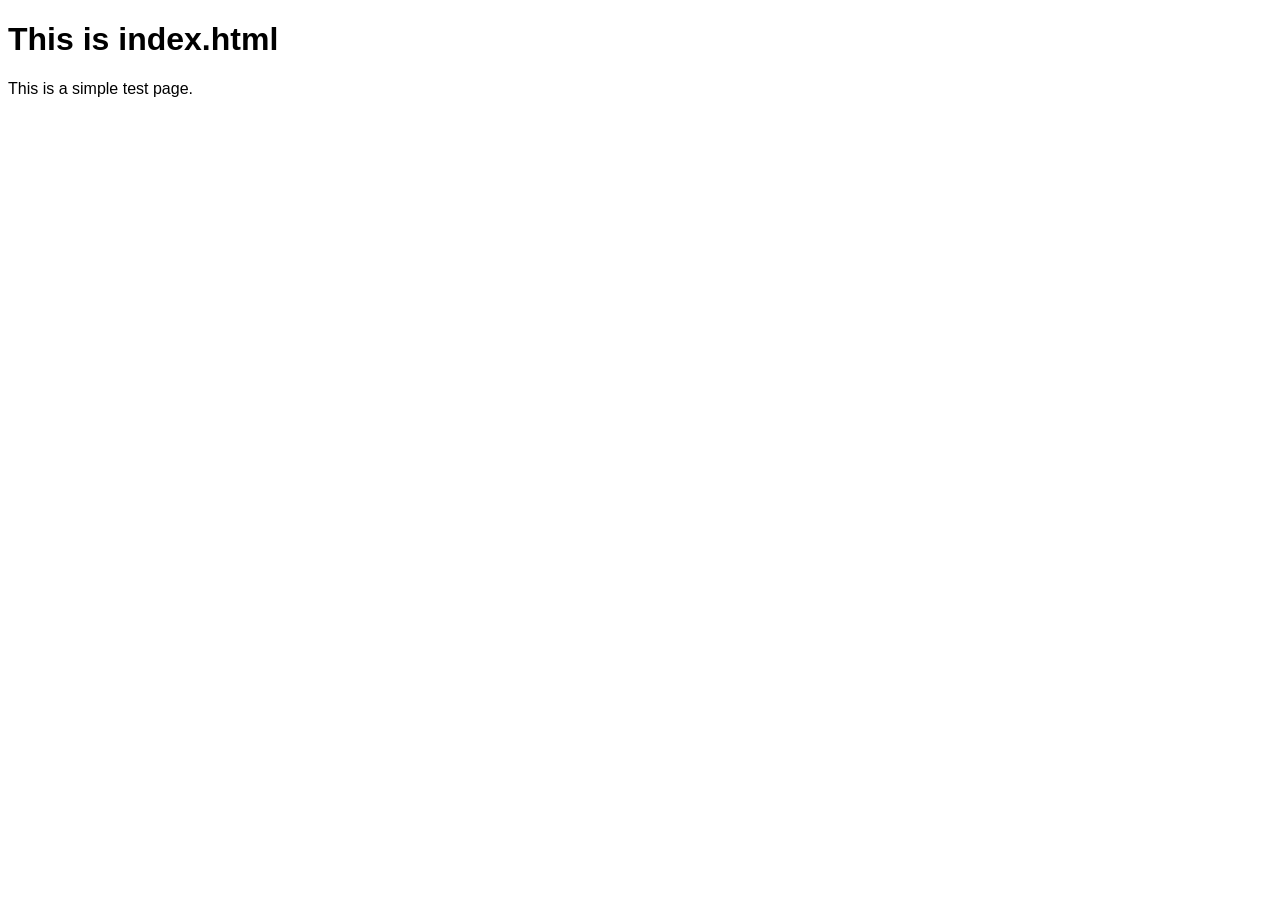
<file: web_sockets/index.html>
<!DOCTYPE html>
<html>
<head>
	<title>Index</title>
	<style>
		body {
			font-family: arial, sans-serif;
		}
	</style>
</head>
<body>
	<h1>This is index.html</h1>
	This is a simple test page.
</body>
</html>
</file>
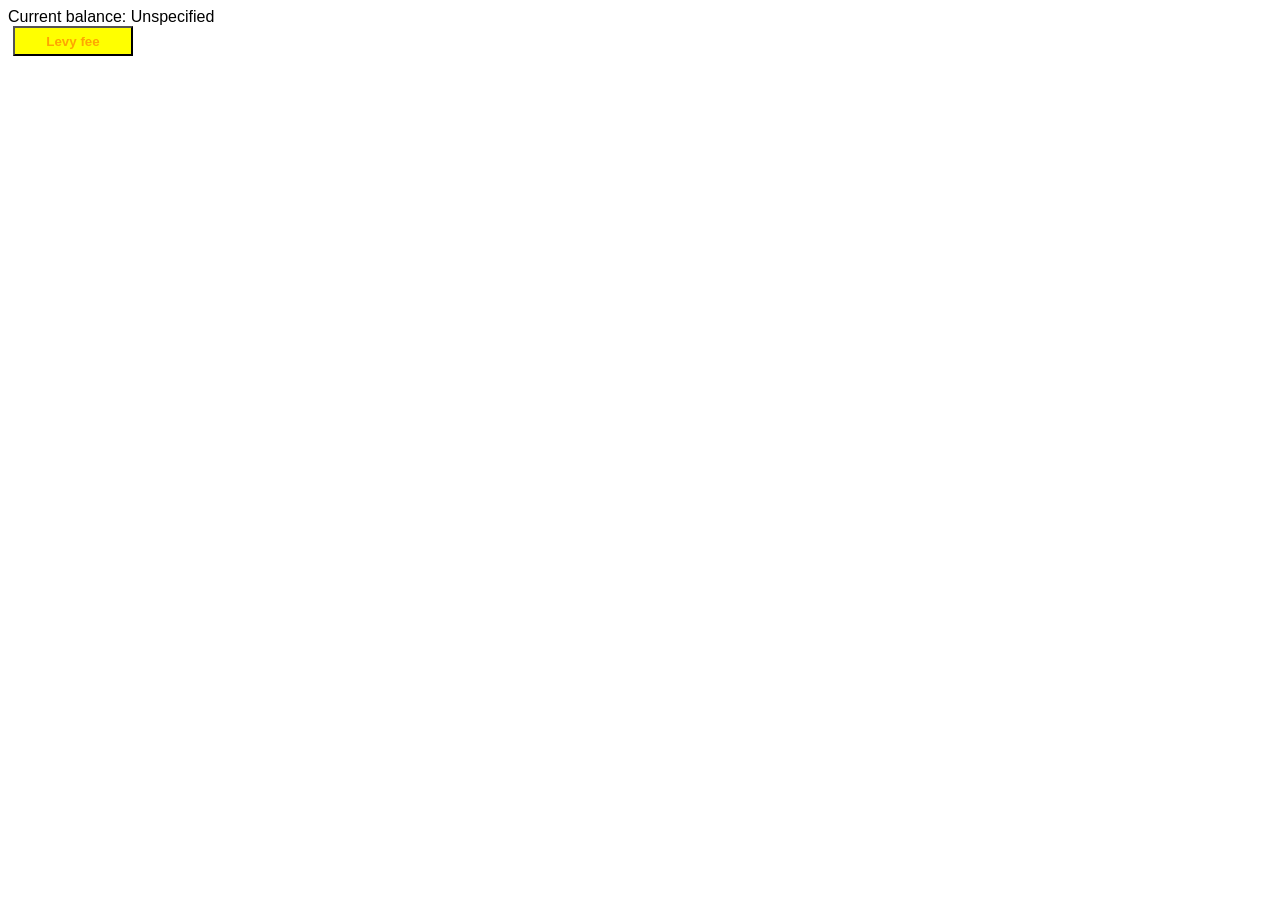
<file: comms_api/ChildWindow.html>
<!DOCTYPE html>
<head>

	<title>Child window</title>
	<link rel="stylesheet" type="text/css" href="MyStylesheet.css"/>

	<script>

		// Handles messages sent from main window.

		function onMessage(e) {

			// var currBal = parseFloat(localStorage.getItem(balance));
			// Check who sent me this message.
			if (e.origin == "http://localhost:8888") {

				document.getElementById("balance").innerHTML = e.data;
			} else {
				alert("Child window rejecting message from " + e.origin);
			}
		}


		// Posts a message back to main window, to levy a fee of lire 10 on the account.
		function levyFee() {
			window.opener.postMessage(10, "*");
		}

		// Set up a handler for messages sent from the main window.
		window.addEventListener("message", onMessage, true);

	</script>

</head>
<body>

	<div>
		Current balance: <span id="balance">Unspecified</span>
	</div>

	<button onclick="levyFee()">Levy fee</button>

</body>
</head>
</file>
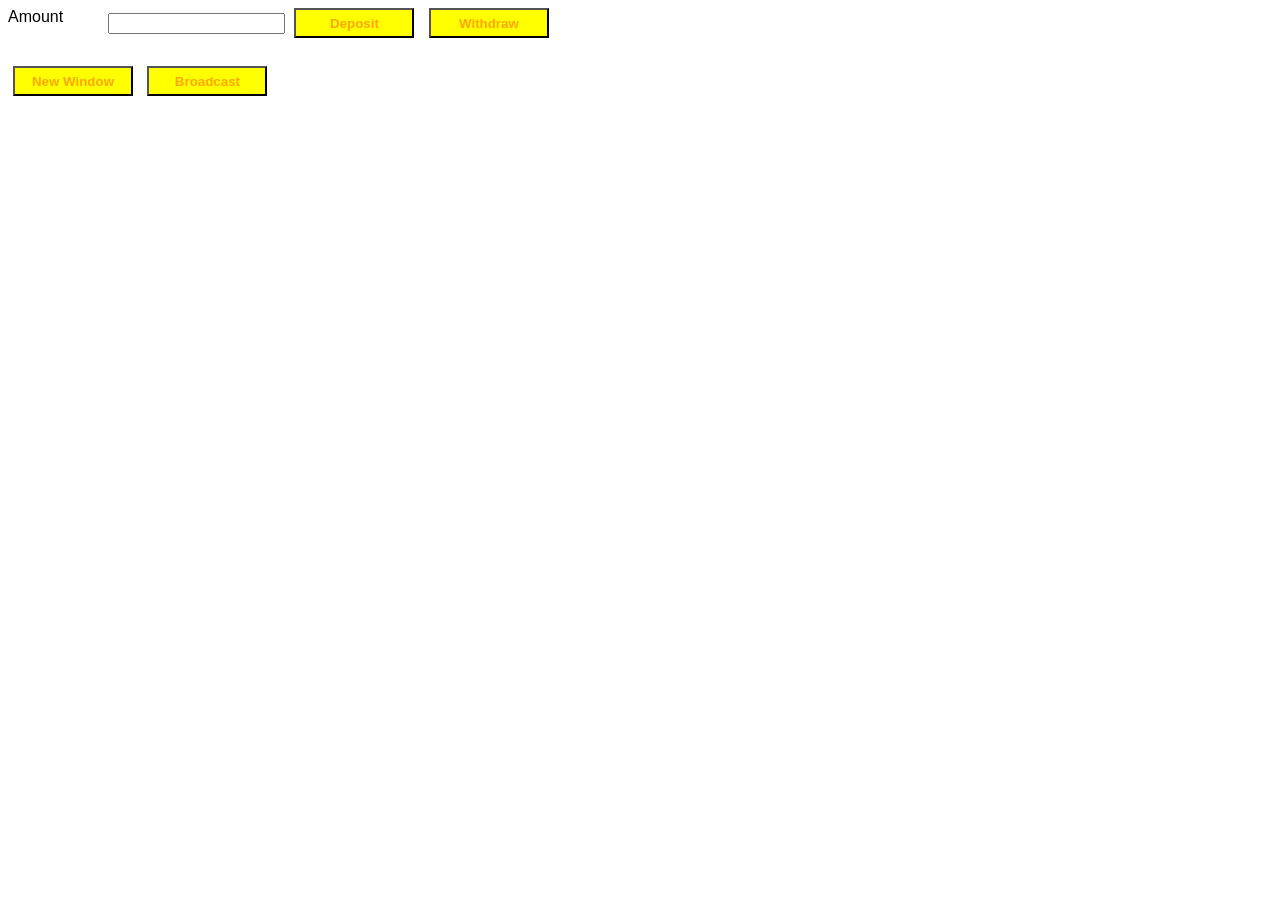
<file: comms_api/MainWindow.html>
<!DOCTYPE html>

<html>
<head>
    <title>Bank activity</title>
	<link rel="stylesheet" type="text/css" href="MyStylesheet.css"/>

	<script>

		// Global variables.
		var balance = 0.0;
		var childWindowUrl = "http://localhost:8888/ChildWindow.html";
		var childWindows = new Array();

		var childWindowWidth = 250;
		var childWindowHeight = 100;
		var windowTopCoord = 0;

		function deposit() {

			var amountBox = document.querySelector("#amount");
			balance += parseFloat(amountBox.value);
			alert("New balance is " + balance);

		}

		function withdraw() {
			var amountBox = document.querySelector("#amount");
			balance -= parseFloat(amountBox.value);
			alert("New balance is " + balance);
		}

		function newWindow() {
			var topEdge = window.screenY;
			var rhsEdge = window.screenX + window.outerWidth;

			var win = window.open(childWindowUrl, "", "width=250" +
			                                          ", height=100" +
			                                          ", top=" + (topEdge + windowTopCoord + 2) +
													  ", left=" + (rhsEdge + 2));
			windowTopCoord += 175;

			childWindows.push(win);
		}

		function broadcast() {
			for (var i = 0; i < childWindows.length; i++) {
				// Post a cross-domain message. The 2nd parameter can be one of the following values:
				//    - Expected origin of target
				//    - * (if you don't care)
				//    - / (if it must be the same as the sender)
				childWindows[i].postMessage(balance, "*");
			}
		}

		//Handle messages sent from child window.
  setTimeout(function(){
		function onMessage(e) {
			if (e.origin == "http://localhost:8888") {
				alert("Main window accepting message from " + e.origin);
				balance -= e.data;
        // return localStorage.setItem(balance);
				broadcast();
			} else {
				alert("Child window rejecting message from " + e.origin);
			}
		}
  },100);

  clearTimeout();


		// Set up a handler for messages sent from the child window.
		window.addEventListener("message", onMessage, true);

	</script>

</head>
<body>

	<label>Amount</label>
	<input type="text" id="amount" />
	<button onclick="deposit()">Deposit</button>
	<button onclick="withdraw()">Withdraw</button>
	<br/><br/>

	<button onclick="newWindow()">New Window</button>
	<button onclick="broadcast()">Broadcast</button>

</body>
</head>
</file>
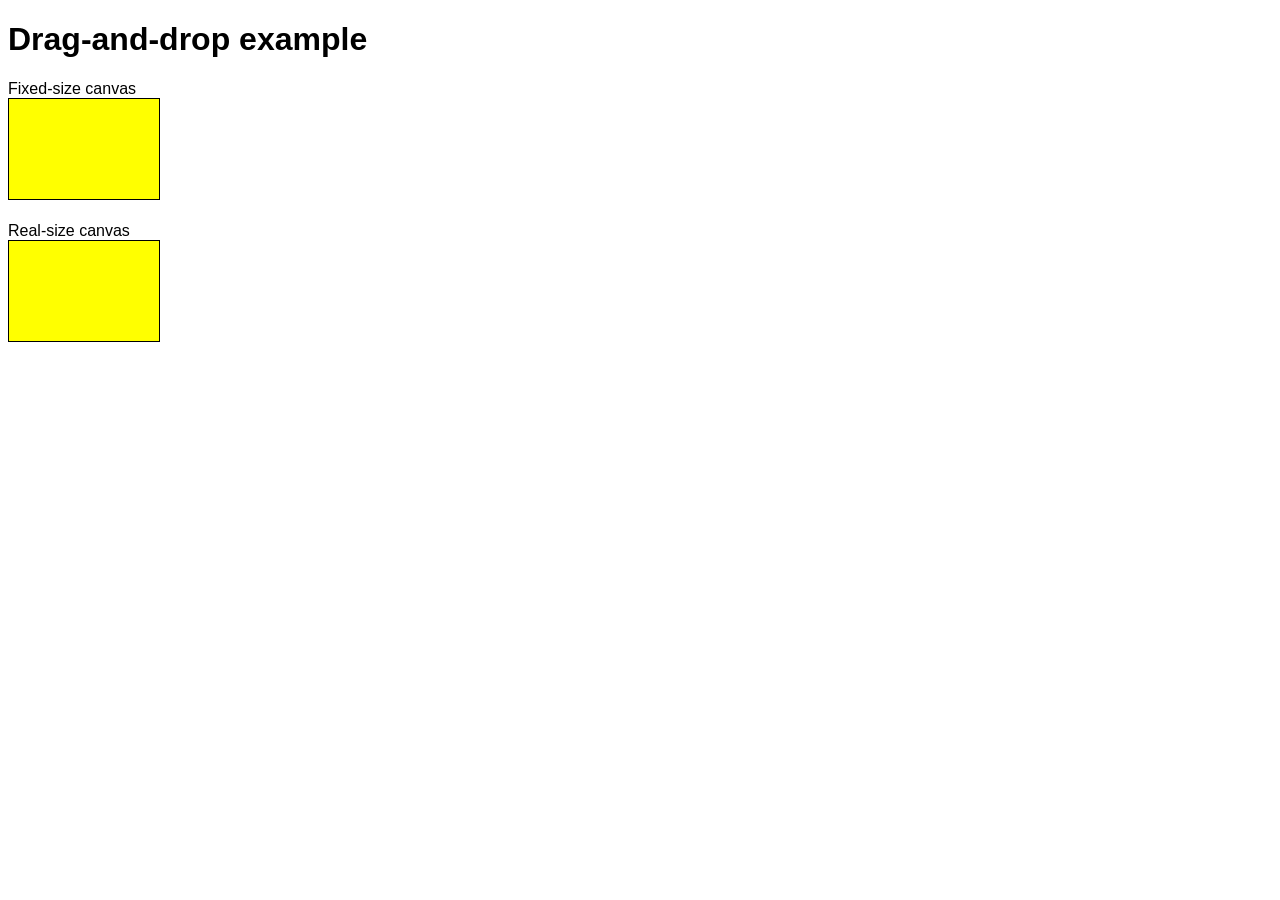
<file: dragNdrop/DragDropFile.html>
<!DOCTYPE html>
<html lang="en">
<head>
	<title>Drag-and-Drop Example</title>

	<style>
		
		body {
			font-family: arial;
		}
		
		canvas {
			background-color: yellow;
			border: solid 1px black;
		}
		
	</style>

	<script type="text/javascript">
	
		// Handles dragover events.
		function onDragover(mouseEvent) {
			mouseEvent.preventDefault();
		}
		
		// Handles drop events.
		function onDrop(mouseEvent) {

			mouseEvent.preventDefault();
			var targetCanvas = mouseEvent.target;

			// Get the first file dragged by the user.
			var allTheFiles = event.dataTransfer.files;
			var firstFile = allTheFiles[0];

			// If the file was an image, read it into memory.
			if (firstFile && firstFile.type.match(/image.*/)){
				var reader = new FileReader();
				reader.onload = function(e){
					var img = document.createElement("img");
					img.src = e.target.result;	
					displayImage(img, targetCanvas);
				};
				reader.readAsDataURL(firstFile);
			}
			else {
				alert("Drop only images, please...")
			}
		}
		
		// Displays an image.
		function displayImage(img, targetCanvas) {
		
			if (targetCanvas.classList.contains("fixedSize")) {
				// Get ready to draw a fixed-size image, the same size as the target canvas.
				img.width = targetCanvas.width;
				img.height = targetCanvas.height;
			}
			else {
				// Get ready to draw a real-size image, i.e. make the target canvas the same size as the image itself.
				targetCanvas.width = img.width;
				targetCanvas.height = img.height;
			}

			// Draw the image on the target canvas.
			var ctx = targetCanvas.getContext("2d");
			ctx.drawImage(img, 0, 0, img.width, img.height);
		}

		function onLoad(event) {

			// Handle the dragover and drop events on all canvas elements.
			var dropzoneElems = document.querySelectorAll("canvas");
			for (var i = 0; i < dropzoneElems.length; i++) {
				dropzoneElems[i].addEventListener("dragover", onDragover, true);
				dropzoneElems[i].addEventListener("drop", onDrop, true);
			}
		}
		
		window.addEventListener("load", onLoad, true);
		
	</script>

</head>
<body>

	<div>
		<header>
			<h1>Drag-and-drop example</h1>
		</header>
		
		Fixed-size canvas<br>
		<canvas id="dropzone1" width="150" height="100" class="fixedSize">Drop a file here...</canvas> <br><br>

		Real-size canvas<br>
		<canvas id="dropzone2" width="150" height="100" class="realSize">Drop a file here...</canvas>

	</div>

</body>
</html>
</file>
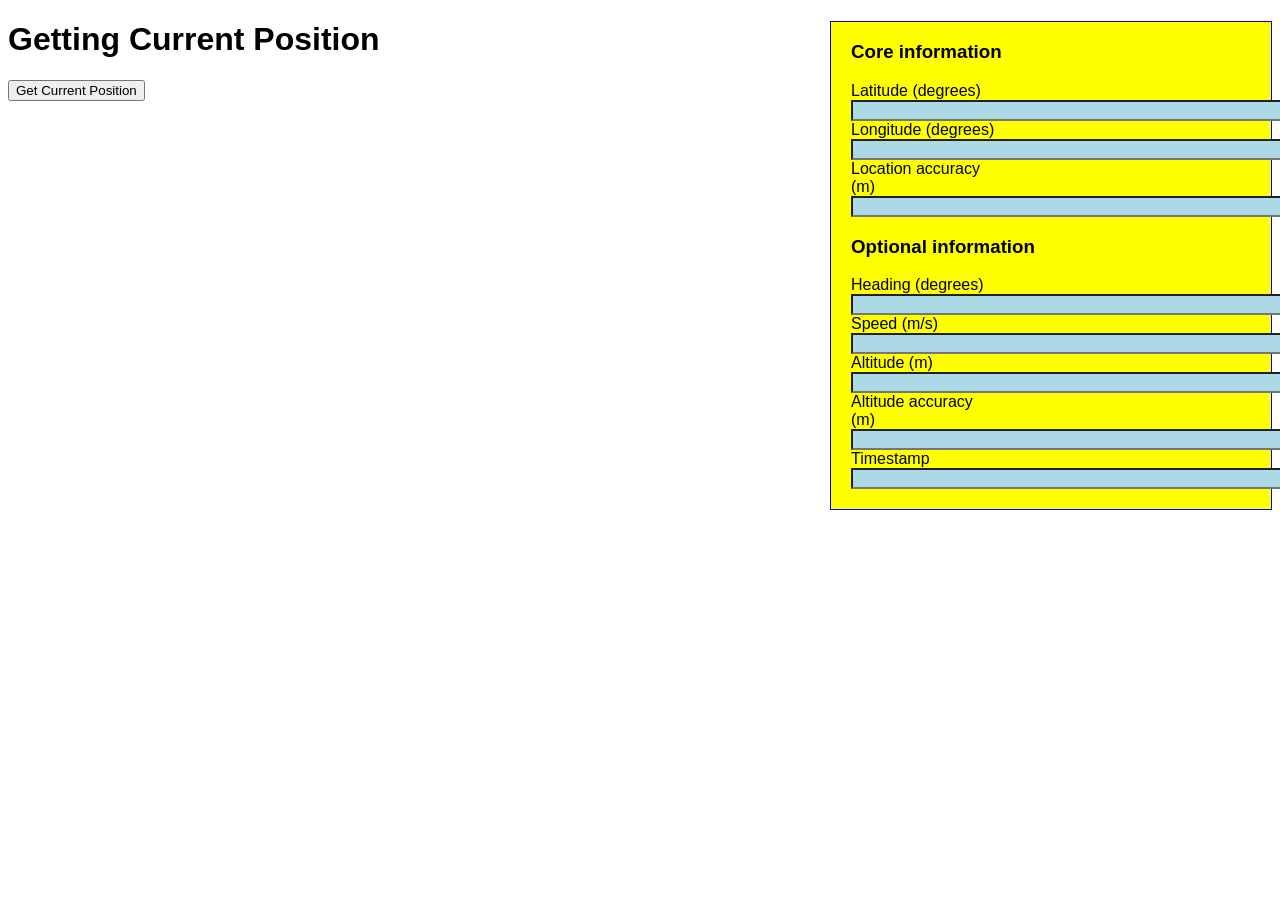
<file: geolocation/GettingCurrentPosition.html>
<!DOCTYPE html>
<head>

<title>Getting Current Position</title>

<style>
	body {
		font-family: calibri, arial;
		font-size: 12pt;
	}

	input {
		background-color: lightblue;
	}
	
	#messageArea {
		background-color: lightblue;
		width: 600px;
	}
	
	#resultArea {
		border: 1px solid blue;
		background-color: yellow;
		padding: 0px 20px 20px 20px;
		width: 400px;
		float: right;
	}
	
	label {
		width: 150px;
		float: left;
	}

</style>
	
<script>

		
	var messageAreaElem;
	
	// Handles the "Get Current Position" button click.
	function doGet() {
	
		// Test if the browser supports geolocation.
        if (navigator.geolocation) {
		
			// Tell the user the browser does support geolocation.
            messageAreaElem.innerHTML = "Your browser does support HTML5 geolocation.";
			
			// Request the current position.
            navigator.geolocation.getCurrentPosition(positionCallback, positionErrorCallback);
			
        } else {

			// Tell the user the browser does not support geolocation.
            messageAreaElem.innerHTML = "Your browser does not support HTML5 geolocation.";
		}
	}

	
	// Geolocation callback, receives position information.
    function positionCallback(position) {

		var latitude  = position.coords.latitude;		// 0 is the Equator, +ve is north, -ve is south.
        var longitude = position.coords.longitude;		// 0 is the Greenwich Meridian, +ve is east, -ve is west.
		var accuracy  = position.coords.accuracy;
		var heading   = position.coords.heading;
		var speed     = position.coords.speed;
		var altitude  = position.coords.altitude;
		var altitudeAccuracy  = position.coords.altitudeAccuracy;
		
		var timestamp = new Date();
		timestamp.setTime(position.timestamp);
		
        if (!latitude || !longitude) {
            messageAreaElem.innerHTML = "HTML5 Geolocation is supported in your browser, but location is currently not available.";
			
		} else {

			document.getElementById("latitude").value  = latitude;
			document.getElementById("longitude").value = longitude;
			document.getElementById("locationAccuracy").value  = accuracy;
			document.getElementById("heading").value   = heading;
			document.getElementById("speed").value     = speed;
			document.getElementById("altitude").value  = altitude;
			document.getElementById("altitudeAccuracy").value  = altitudeAccuracy;
			document.getElementById("timestamp").value = timestamp;
		}
    }

	// Geolocation callback, handles position errors.
	// The error code is one of the following:
	//    PositionError.PERMISSION_DENIED
	//    PositionError.POSITION_UNAVAILABLE
	//    PositionError.TIMEOUT
    function positionErrorCallback(error) {
		messageAreaElem.innerHTML = "Error " + error.code + ", " + error.message;
    }

	// Performs page initialization.
	function onLoad() {
		document.getElementById("getButton").addEventListener("click", doGet, true);
		messageAreaElem = document.getElementById("messageArea");
	}
	
	window.addEventListener("load", onLoad, true);

</script>
</head>
<body>

	<div id="resultArea">
		<h3>Core information</h3>
		<label>Latitude (degrees)</label>
		<input type="text" id="latitude" size="60" readonly="true" /> <br/>

		<label>Longitude (degrees)</label>
		<input type="text" id="longitude" size="60" readonly="true" /> <br/>

		<label>Location accuracy (m)</label>
		<input type="text" id="locationAccuracy" size="60" readonly="true" />

		
		<h3>Optional information</h3>
		<label>Heading (degrees)</label>
		<input type="text" id="heading" size="60" readonly="true" /> <br/>

		<label>Speed (m/s)</label>
		<input type="text" id="speed" size="60" readonly="true" /> <br/>

		<label>Altitude (m)</label>
		<input type="text" id="altitude" size="60" readonly="true" /> <br/>

		<label>Altitude accuracy (m)</label>
		<input type="text" id="altitudeAccuracy" size="60" readonly="true" /> <br/>

		<label>Timestamp</label>
		<input type="text" id="timestamp" size="60" readonly="true" />
	</div>

	<h1>Getting Current Position</h1>

	<button id="getButton">Get Current Position</button>  <br/><br/>

	<div id="messageArea"></div>

	
</body>
</html>
</file>
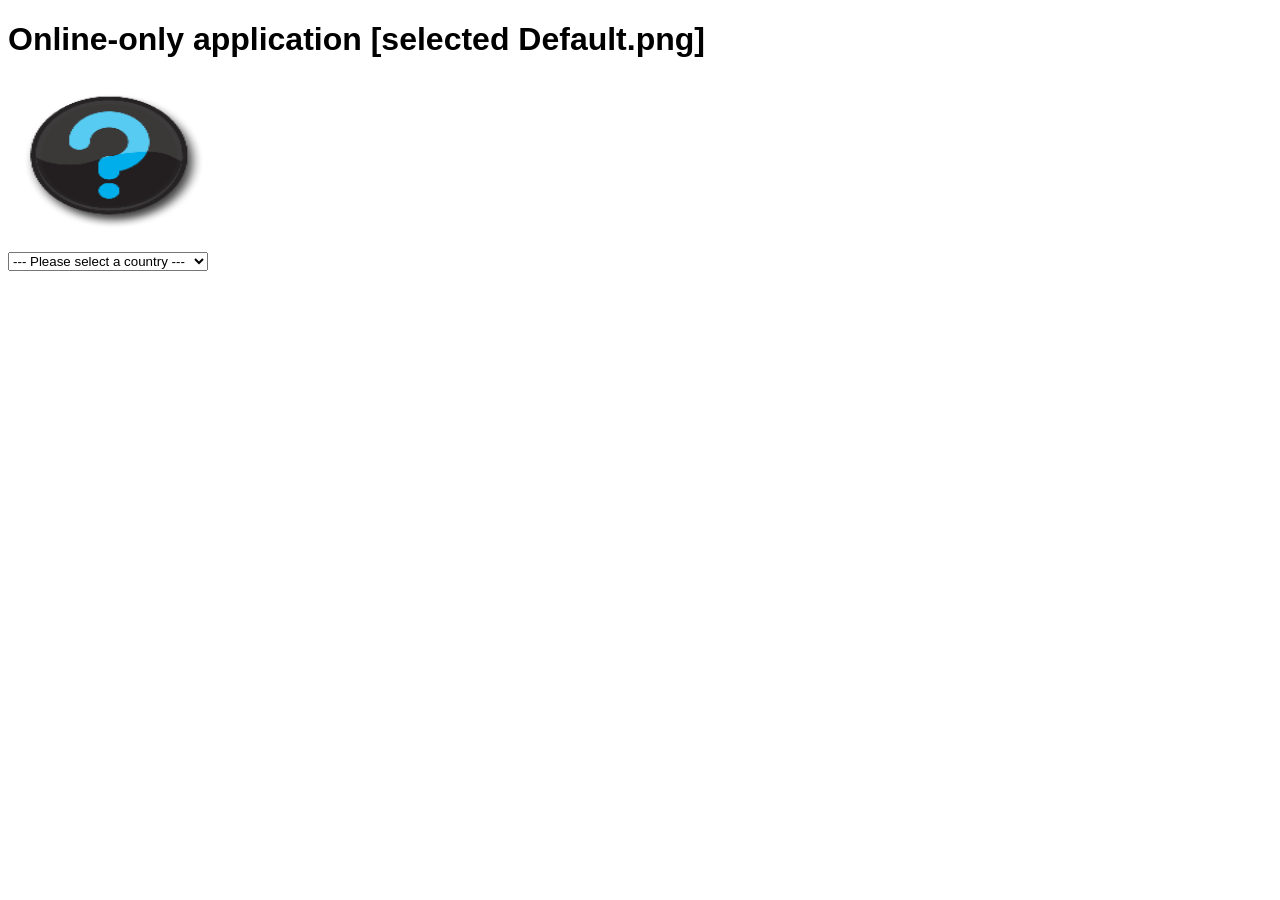
<file: offline/OnlineOnlyApp.html>
<!DOCTYPE html>
<html>
<head>
	<title>Online-Only Application</title>

	<style>
		
		body {
			font-family: arial;
		}

		img, select {
			width: 200px;
		}
		
	</style>

	<script type="text/javascript">
	
		var messageAreaElem;

		// Handles selection changes on the combo box.
		function displayImage(countryValue) {
			messageAreaElem.innerHTML = "[selected " + countryValue + "]";
			var imgElem = document.getElementById("theImage");
			imgElem.src = countryValue;
		}
		
		// Performs page initialization.
		function onLoad() {
			messageAreaElem = document.getElementById("messageArea");
			displayImage("Default.png");
		}	
		
		window.addEventListener("load", onLoad, true);
		
	</script>

</head>
<body>

	<div>
		<header>
			<h1>Online-only application <span id="messageArea"></span></h1>
		</header>
		
		<img id="theImage" width="200" height="150"></img>
		<br/><br/>
		
		<select onchange="displayImage(this.value)">
			<option value="Default.png" selected>--- Please select a country ---</option>
			<option value="Brazil.png">Brazil</option>
			<option value="China.png">China</option>
			<option value="Greece.png">Greece</option>
			<option value="Norway.png">Norway</option>
			<option value="Spain.png">Spain</option>
			<option value="USA.png">USA</option>
			<option value="Wales.png">Wales</option>
		</select>

	</div>

</body>
</html>
</file>
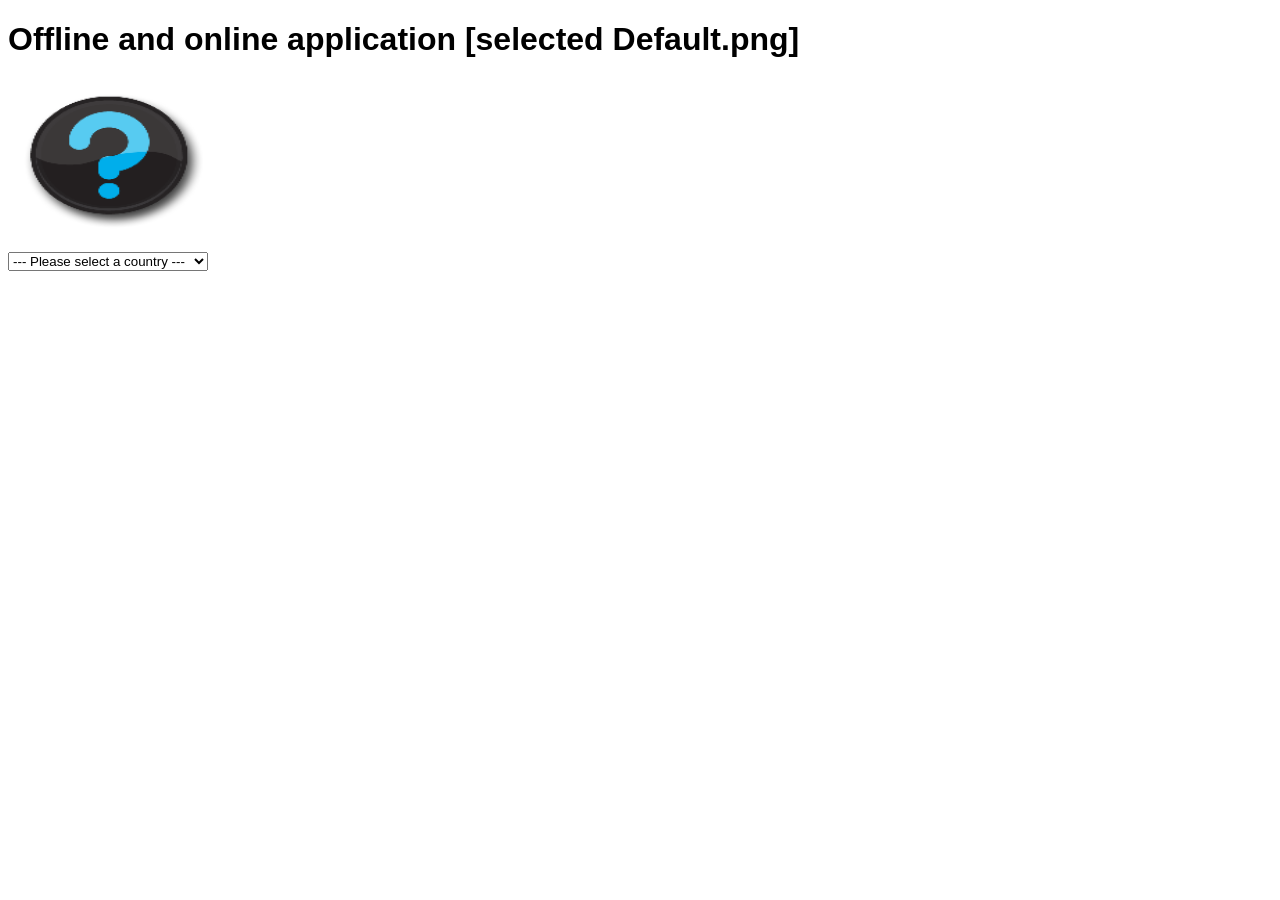
<file: offline/OnOfflineApp.html>
<!DOCTYPE html>
<html manifest="countries.appcache">
<head>
	<title>Offline and Online Application</title>

	<style>
		
		body {
			font-family: arial;
		}

		img, select {
			width: 200px;
		}
		
	</style>

	<script type="text/javascript">
	
		var messageAreaElem;

		// Handles selection changes on the combo box.
		function displayImage(countryValue) {
			messageAreaElem.innerHTML = "[selected " + countryValue + "]";
			var imgElem = document.getElementById("theImage");
			imgElem.src = countryValue;
		}
		
		// Performs page initialization.
		function onLoad() {
		
			messageAreaElem = document.getElementById("messageArea");
			displayImage("Default.png");

			// You can handle the online event if you want to.
			//   window.ononline = function() {
			//	     messageAreaElem.innerHTML = "[going online at " + new Date().toTimeString() + "]";
			//   };
			
			// You can handle the offline event if you want to.
			//   window.onoffline = function() {
			//	     messageAreaElem.innerHTML = "[going offline at " + new Date().toTimeString() + "]";
			//   };
		}	
		
		window.addEventListener("load", onLoad, true);

	</script>

</head>
<body>

	<div>
		<header>
			<h1>Offline and online application <span id="messageArea"></span></h1>
		</header>
		
		<img id="theImage" width="200" height="150"></img>
		<br/><br/>
		
		<select onchange="displayImage(this.value)">
			<option value="Default.png" selected>--- Please select a country ---</option>
			<option value="Brazil.png">Brazil</option>
			<option value="China.png">China</option>
			<option value="Greece.png">Greece</option>
			<option value="Norway.png">Norway</option>
			<option value="Spain.png">Spain</option>
			<option value="USA.png">USA</option>
			<option value="Wales.png">Wales</option>
		</select>

	</div>

</body>
</html>
</file>
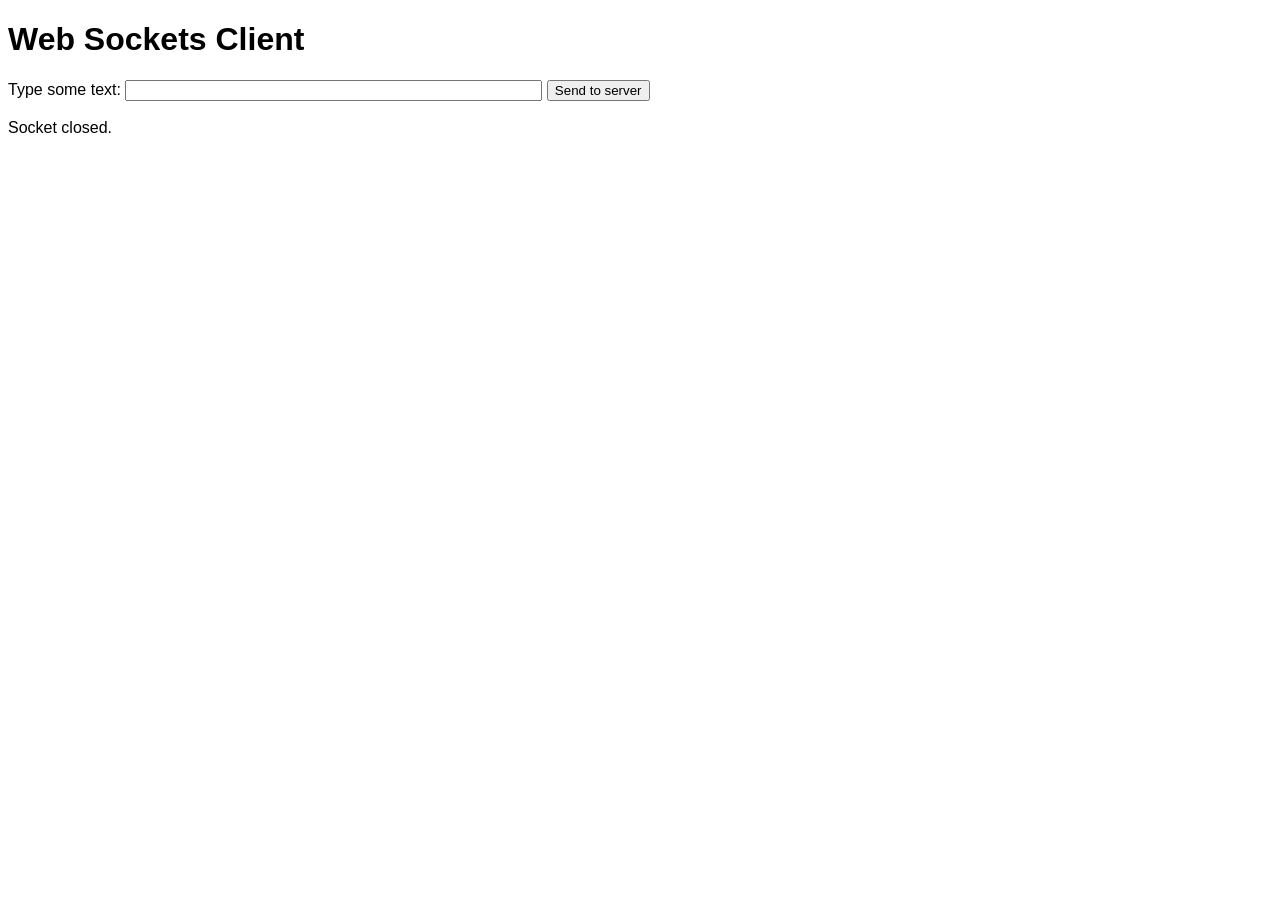
<file: web_sockets/socketclient.html>
<!DOCTYPE html>
<html>
<head>
	<title>Socket client</title>

	<style>
		body {
			font-family: arial, sans-serif;
		}
	</style>
	
	<script>
		// Apply FF/Mozilla patch.
		window.WebSocket = window.WebSocket || window.MozWebSocket;

		var url = "ws://localhost:8888/";
		var ws = new WebSocket(url);

		ws.onopen = function() {
			log("Socket opened.");
			ws.send("Opening websocket...");
		}
		
		ws.onmessage = function(e) {
			log("Incoming message:" + e.data);
		}
		
		ws.onclose = function(e) {
			log("Socket closed.");
		}

		function doSend() {
			var clientTextElem = document.getElementById("clientText");
			var text = clientTextElem.value;
			
			log("Sending text to server: " + text);
			ws.send(text);
		}
			
		function log(message) {
			var resultsElem = document.getElementById("results");
			resultsElem.innerHTML += message + "<br/>";
		}
		
		
	</script>
</head>
<body>
	<div>
		<header>
			<h1>Web Sockets Client</h1>
		</header>

		Type some text: 
		<input type="text" id="clientText" size="50" />
		<button onclick="doSend()">Send to server</button>
		
		<div id="results">
			<br/>
		</div>
		
	</div>
</body>
</html>
</file>
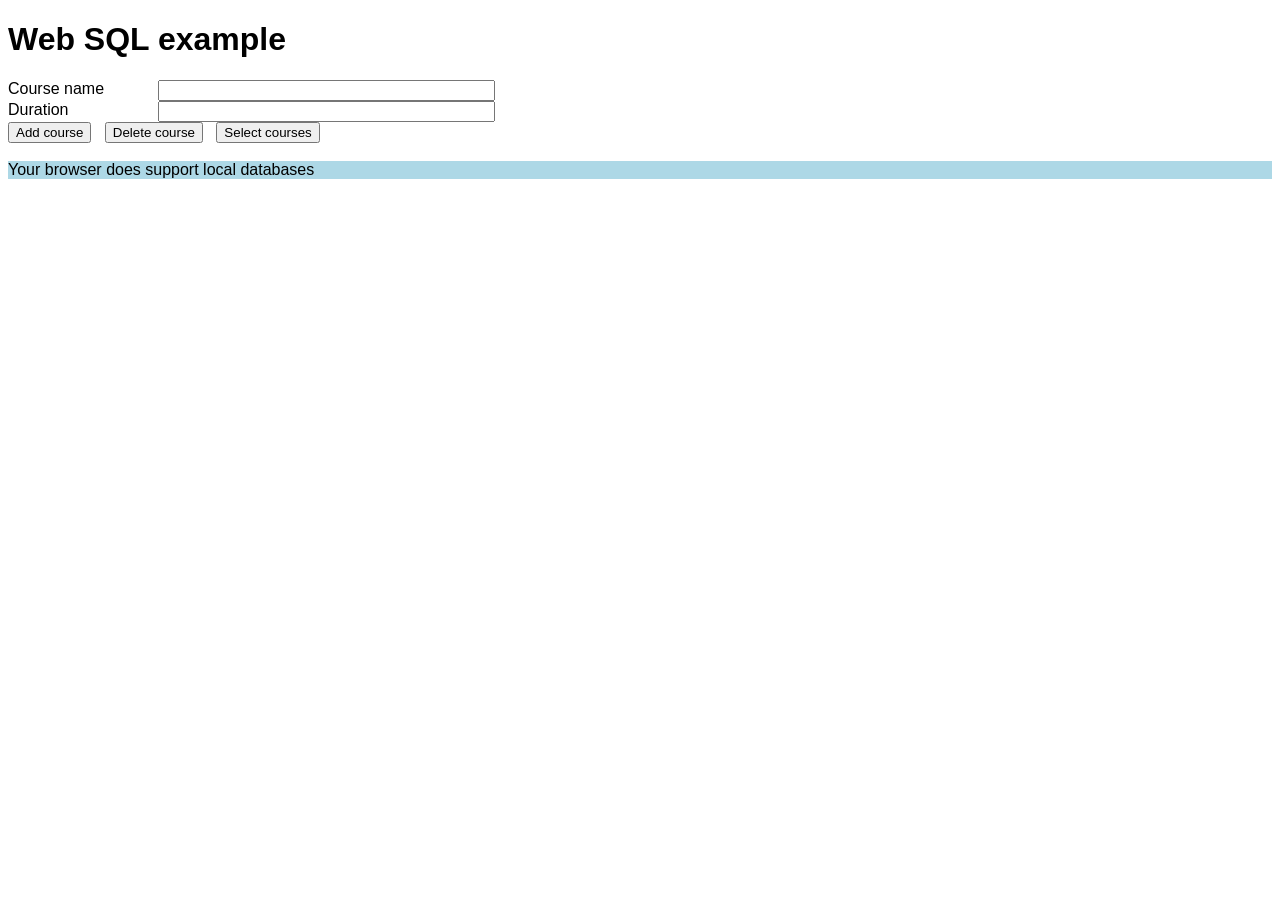
<file: web_sql/WebSql.html>
<!DOCTYPE html>
<html lang="en">
<head>
	<title>Web SQL example</title>

	<style>
	
		body {
			font-family: arial;
		}
		
		label {
			float: left;
			width: 150px;
		}
		
		#messageArea {
			background-color: lightblue;
		}
		
	</style>
	
	<script>
	
		// Global variables.
		var courseNameElem;
		var durationElem;
		var messageAreaElem;
		var courseListAreaElem;
		var db;
		
		// Adds a course in the database.
		function addCourse() {
		
			db.transaction(
			
				// Execute a SQL statement in a transaction, to insert a course into the database.
				function(tx) {
					var name = courseNameElem.value;
					var dur  = durationElem.value;
					tx.executeSql("INSERT INTO Courses (name, duration) VALUES (?, ?)", [name, dur], displayInsertResult);
				},
				
				// Handle any errors (causes transaction to rollback).
				function(err) {
					messageAreaElem.innerHTML = "Error: " + err.message + " (transaction rolled back)";
				}
			);
		}
		
		// Displays the results of an INSERT statement.
		function displayInsertResult(tx, rs) {
			messageAreaElem.innerHTML = "Number of rows inserted: " + rs.rowsAffected + ", id of new row: " + rs.insertId;
		}
				
		// Deletes a course in the database.
		function deleteCourse() {
		
			db.transaction(
			
				// Execute a SQL statement in a transaction, to delete a course from the database.
				function(tx) {
					var name = courseNameElem.value;
					tx.executeSql("DELETE FROM Courses WHERE name = ?", [name], displayDeleteResult);
				},
				
				// Handle any errors (causes transaction to rollback).
				function(err) {
					messageAreaElem.innerHTML = "Error: " + err.message + " (transaction rolled back)";
				}
			);
		}
		
		// Displays the results of a DELETE statement.
		function displayDeleteResult(tx, rs) {
			messageAreaElem.innerHTML = "Number of rows deleted: " + rs.rowsAffected;
		}
			
		// Selects all the courses in the database.
		function selectCourses() {
		
			db.transaction(
				// Execute a SQL statement in a transaction, to select all courses from the database.
				function(tx) {
					tx.executeSql("SELECT * FROM Courses", [], displayResultSet);
				}
			);
		}
		
		// Displays the results of a SELECT statement.
		function displayResultSet(tx, rs) {
		
			messageAreaElem.innerHTML = "There are " + rs.rows.length + " course(s) in the database";
			
			// Iterate through all the rows (i.e. courses) in the result set, and display the details.
			var msg = "";
			for (var i = 0; i < rs.rows.length; i++) {
			  var row = rs.rows.item(i);
			  msg += "[" + row["id"] + "] " + row["name"] + " (" + row["duration"] + " days)<br/>";
			}
			courseListAreaElem.innerHTML = msg;
		}

		// Performs page initialization.
		function onLoad(event) {

			courseNameElem     = document.getElementById("courseName");
			durationElem       = document.getElementById("duration");
			messageAreaElem    = document.getElementById("messageArea");
			courseListAreaElem = document.getElementById("courseListArea");
			
			// Test if the browser supports HTML5 databases.
			if (window.openDatabase) {
			
				messageAreaElem.innerHTML = "Your browser does support local databases";

				// Open a database. The openDatabase() function has 4 parameters:
				//   - Name of database
				//   - Version number
				//   - Text description
				//   - Estimated size of database.
				db = window.openDatabase("myDB", "1.0", "Local database of courses", 1024*1000);

				// Create a table to hold courses.
				db.transaction(function(tx) {
					tx.executeSql("CREATE TABLE IF NOT EXISTS Courses(id INTEGER PRIMARY KEY, name TEXT, duration INTEGER)", []);
				});
				
				// Select (and display) courses.
				selectCourses();
			
			} else {
			
				messageAreaElem.innerHTML = "Your browser does not support local databases";
			}
		}
		
		window.addEventListener("load", onLoad, true);
		  
	</script>
	
</head>
<body>

	<div>
		<header>
			<h1>Web SQL example</h1>
		</header>
		
		<label for="courseName">Course name</label>
		<input type="text" id="courseName" size="40"/> <br/>

		<label for="duration">Duration</label>
		<input type="text" id="duration" size="40"/> <br/>
		
		<button onclick="addCourse()">Add course</button> &nbsp;
		<button onclick="deleteCourse()">Delete course</button> &nbsp;
		<button onclick="selectCourses()">Select courses</button> <br/><br/>

		<div id="messageArea"></div> <br/>
		<div id="courseListArea"></div>
		
	</div>
	
</body>
</html>
</file>
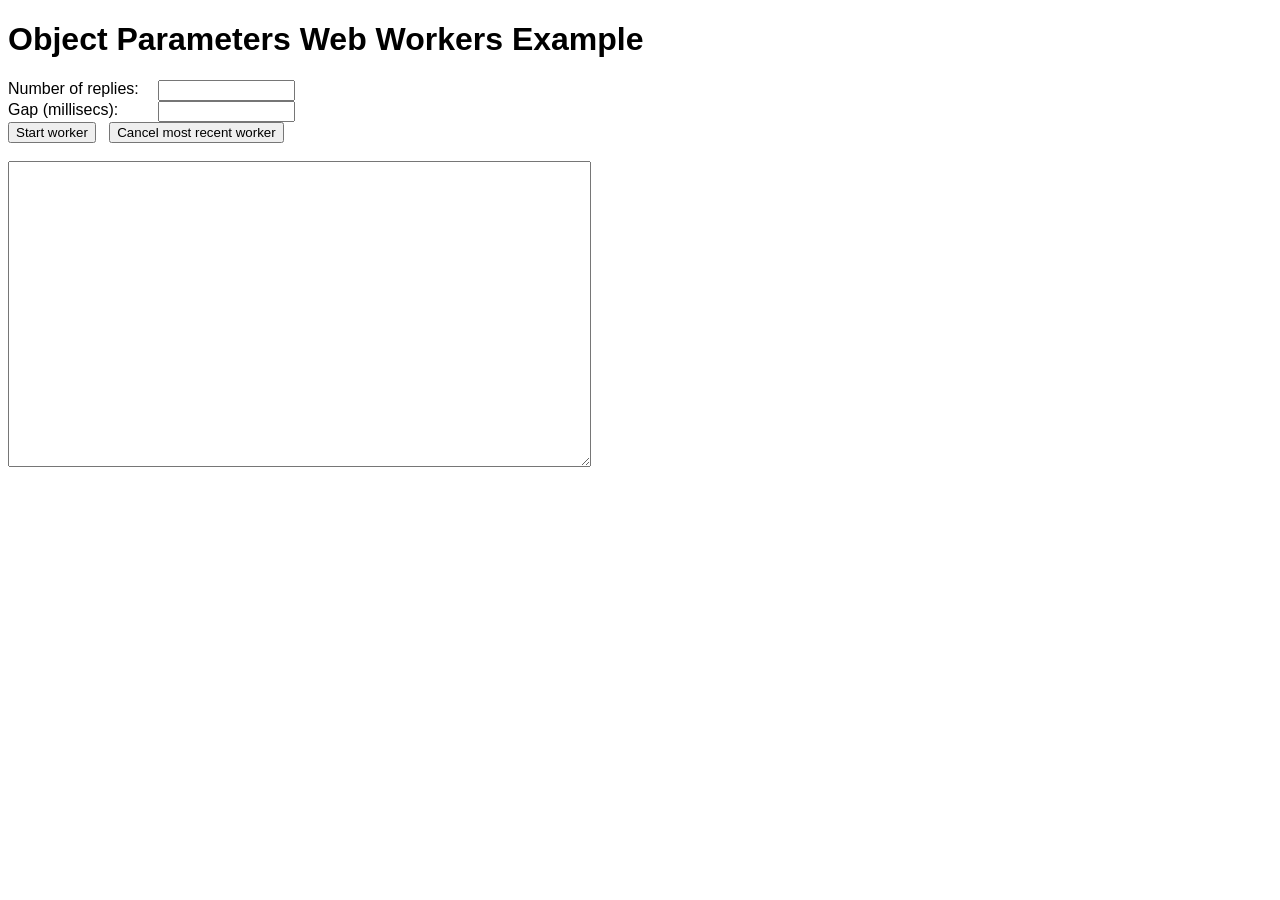
<file: web_worker/ObjectEcho.html>
<!DOCTYPE html>
<head>

<title>Object Parameters Web Workers Example</title>

<style>
	body {
		font-family: calibri, arial;
		font-size: 12pt;
	}

	label {
		width: 150px;
		float: left;
	}

</style>
	
<script>

	// Global variables.
	var allWorkers = new Array();
	var numRepliesElem;
	var gapElem;
	var resultAreaElem;
	var count = 0;

	// Starts a Web worker.
	function startWorker() {

		// Test whether the browser supports Web workers.
		if (typeof(Worker) === "undefined") {
			alert("Sorry, your browser doesn't support HTML5 Web Workers");

		} else {
			// Create a new worker.
			var aWorker = new Worker("ObjectEchoWorker.js");
			aWorker.addEventListener("message", onMessage, true);
			aWorker.addEventListener("error",   onError, true);
			
			// Add worker to array of workers (this allows us to keep track of all the workers, so we can cancel later).
			allWorkers.push(aWorker);
			
			// Start the worker, passing a JSON object as a parameter.
			var msg        = "hi from worker " + ++count;
			var numReplies = parseInt(numRepliesElem.value);
			var gap        = parseInt(gapElem.value);
			resultAreaElem.value += "Posting: " + msg + ", numReplies: " + numReplies + ", gap: " + gap + "\n";
			
			aWorker.postMessage({ 'msg':        msg, 
			                      'numReplies': numReplies, 
				                  'gap':        gap 
			});  
		}
	}

	// Cancels a Web worker.
	function cancelWorker() {
		
		// Terminate the most recent worker created.
		var aWorker = allWorkers.pop();
		if (aWorker != null) {
			aWorker.terminate();
			resultAreaElem.value += "User cancelled worker\n";
		}
	}

	// Handles message events from worker.
	function onMessage(e) {
		resultAreaElem.value += "Reply:   " + e.data.msg + ", reply " + e.data.replyNumber + " of " + e.data.totalReplies + "\n";
	}

	// Handles error events from worker.
	function onError(e) {
		resultAreaElem.value += "Error [" + e.filename + ", line " + e.lineno + "] " + e.message + "\n";
	}

	// Performs page initialization.
	function onLoad() {
	   document.getElementById("startWorkerButton").addEventListener("click", startWorker, true);
	   document.getElementById("cancelWorkerButton").addEventListener("click", cancelWorker, true);

	   numRepliesElem = document.getElementById("numReplies");
	   gapElem        = document.getElementById("gap");
	   resultAreaElem = document.getElementById("resultArea");
	}

	window.addEventListener("load", onLoad, true);

</script>

</head>
<body>

	<h1>Object Parameters Web Workers Example</h1>

	<label for="numReplies">Number of replies:</label> 
	<input type="Text" id="numReplies" size="15" /> <br/>

	<label for="gap">Gap (millisecs):</label>
	<input type="Text" id="gap" size="15" /> <br/>
	
	<button id="startWorkerButton">Start worker</button> &nbsp;
	<button id="cancelWorkerButton">Cancel most recent worker</button> <br/><br/>

	<textArea id="resultArea" rows="20" cols="70"></textArea>
	
</body>
</html>
</file>
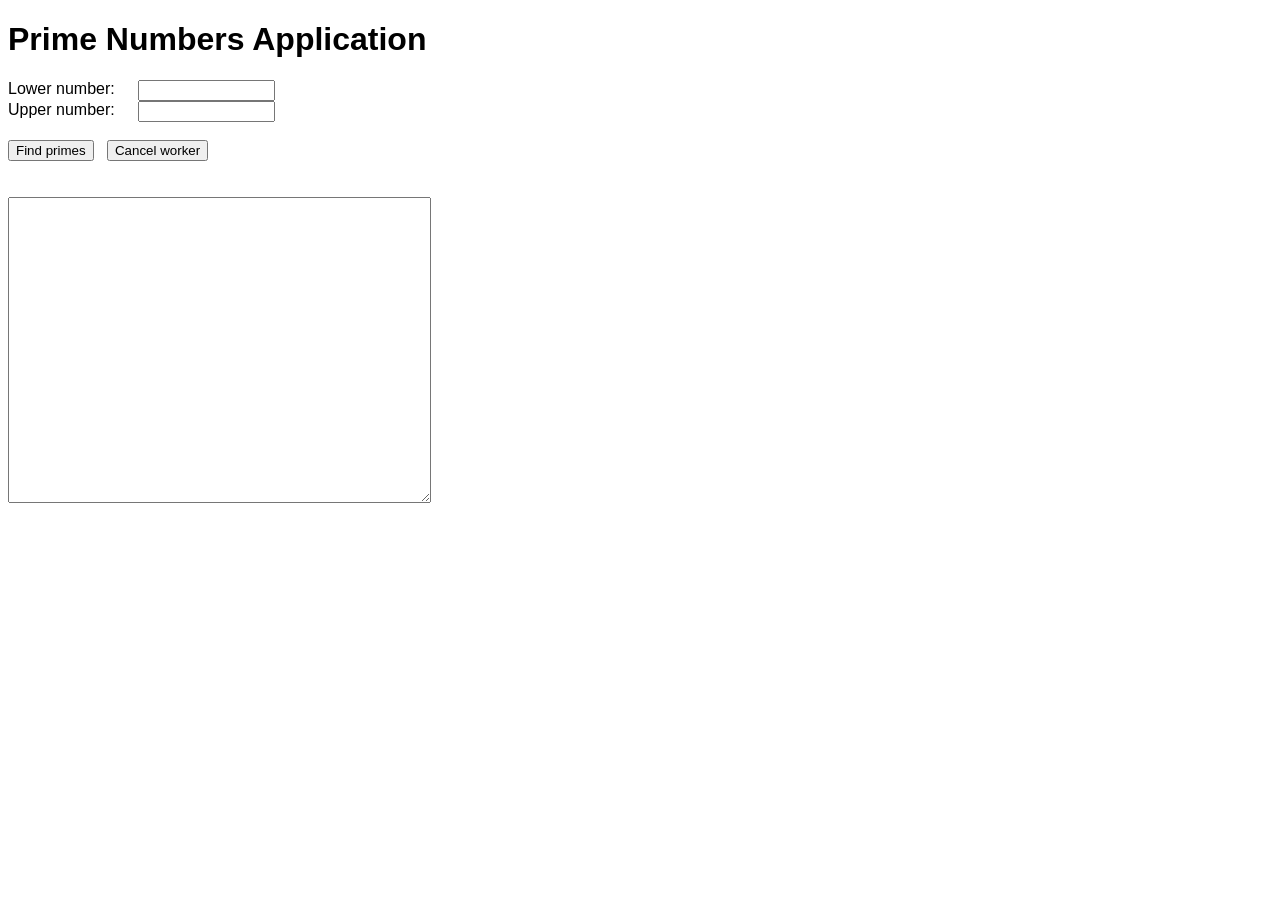
<file: web_worker/PrimeNumberApp.html>
<!DOCTYPE html>
<head>

<title>Prime Numbers Application</title>

<style>
	body {
		font-family: calibri, arial;
		font-size: 12pt;
	}
	
	label {
		width: 130px;
		float: left;
	}
	
	#messageArea {
		background-color: lightblue;
	}
	
</style>
	
<script>

	// Global variables.
	var primesWorker = null;
	var lowerNumberElem;
	var upperNumberElem;
	var messageAreaElem;
	var resultAreaElem;

	// Starts a worker to find prime numbers.
	function findPrimes() {

		// Update UI controls in readiness for the new worker.
		messageAreaElem.innerHTML = "Starting worker...";
		resultAreaElem.value = "";

		// Create a new worker.
		primesWorker = new Worker("GetPrimeNumbers.js");
		primesWorker.addEventListener("message", onMessage, true);
		primesWorker.addEventListener("error",   onError, true);
		
		// Start the worker, passing a JSON object as a parameter.
		primesWorker.postMessage({
			'lowerNumber': parseInt(lowerNumberElem.value), 
			'upperNumber': parseInt(upperNumberElem.value), 
			'startTime':   new Date()
		});  
	}

	// Cancels a worker that was finding prime numbers.
	function cancelWorker() {
		if (primesWorker != null) {
			primesWorker.terminate();
			primesWorker = null;
		}
		messageAreaElem.innerHTML = "User cancelled worker";
	}

	// Handles message events from worker.
	function onMessage(e) {

		if (e.data.type == "debug") {
			console.log(e.data.message);
		}
		else if (e.data.type == "problem") {
			messageAreaElem.innerHTML = "Problem occurred: " + e.data.message;
		}
		else if (e.data.type == "result") {
			messageAreaElem.innerHTML = "The worker that started at " + e.data.startTime.toTimeString() + " has ended at " + e.data.endTime.toTimeString();
			resultAreaElem.value = e.data.allPrimes;
		}
	}

	// Handles error events from worker.
	function onError(e) {
		messageAreaElem.innerHTML = "Error [" + e.filename + ", line " + e.lineno + "] " + e.message;
	}

	// Performs page initialization.
	function onLoad() {
	   document.getElementById("findPrimesButton").addEventListener("click", findPrimes, true);
	   document.getElementById("cancelWorkerButton").addEventListener("click", cancelWorker, true);
	   
	   lowerNumberElem = document.getElementById("lowerNumber");
	   upperNumberElem = document.getElementById("upperNumber");
	   messageAreaElem = document.getElementById("messageArea");
	   resultAreaElem  = document.getElementById("resultArea");
	}

	window.addEventListener("load", onLoad, true);

</script>
	
</head>
<body>

	<h1>Prime Numbers Application</h1>

	<label for="lowerNumber">Lower number:</label> 
	<input type="Text" id="lowerNumber" size="15" /> <br/>

	<label for="upperNumber">Upper number:</label> 
	<input type="Text" id="upperNumber" size="15" /> <br/><br/>

	<input type="button" value="Find primes"   id="findPrimesButton" /> &nbsp;
	<input type="button" value="Cancel worker" id="cancelWorkerButton" /> <br/><br/>

	<div id="messageArea"></div> <br/>

	<textArea id="resultArea" rows="20" cols="50"></textArea>

</body>
</html>
</file>
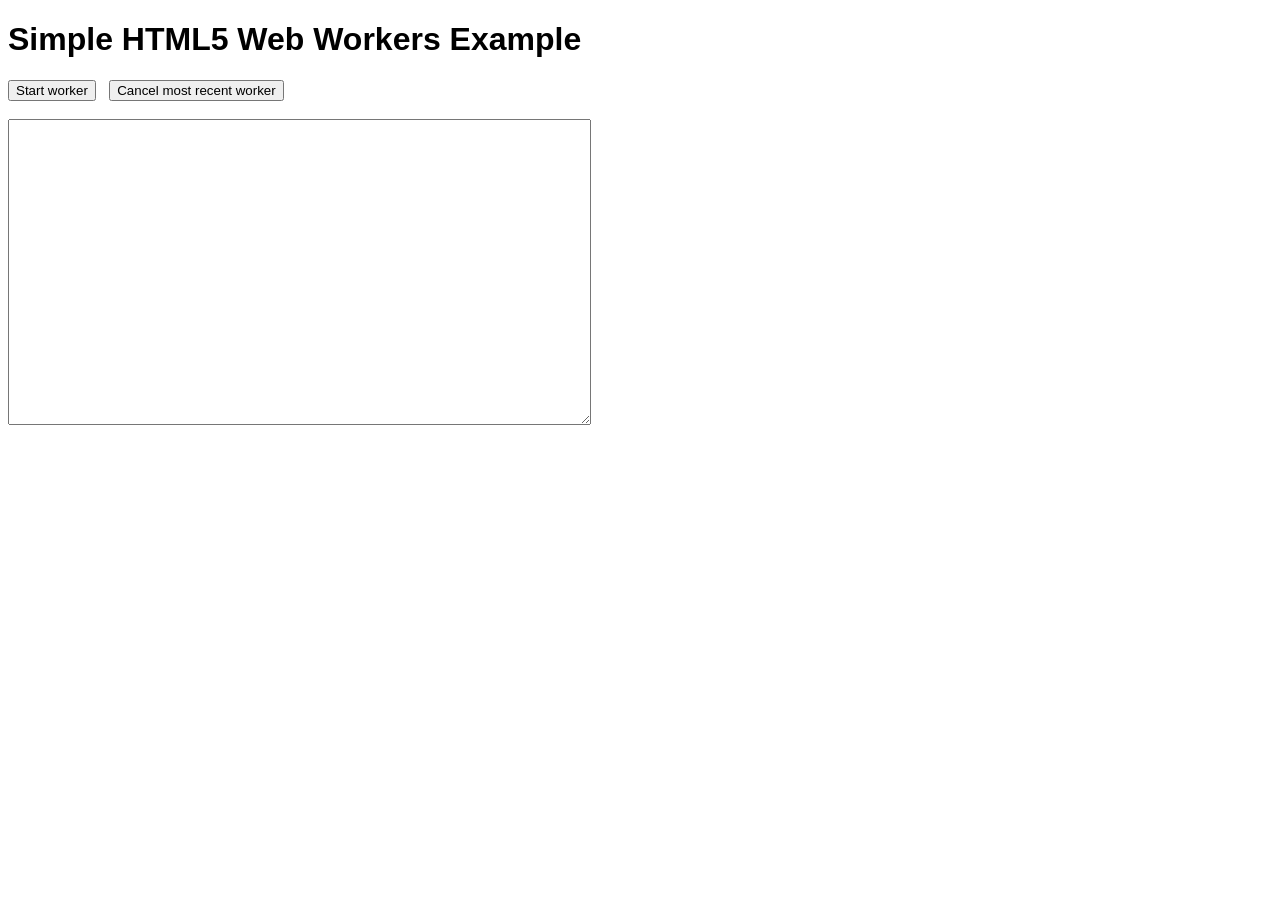
<file: web_worker/SimpleEcho.html>
<!DOCTYPE html>
<head>

<title>Simple Web Workers Example</title>

<style>
	body {
		font-family: calibri, arial;
		font-size: 12pt;
	}
</style>
	
<script>

	// Global variables.
	var allWorkers = new Array();
	var resultAreaElem;
	var count = 0;

	// Starts a Web worker.
	function startWorker() {

		// Test whether the browser supports Web workers.
		if (typeof(Worker) === "undefined") {
			alert("Sorry, your browser doesn't support HTML5 Web Workers");

		} else {
			// Create a new worker.
			var aWorker = new Worker("SimpleEchoWorker.js");
			aWorker.addEventListener("message", onMessage, true);
			aWorker.addEventListener("error",   onError, true);
			
			// Add worker to array of workers (this allows us to keep track of all the workers, so we can cancel later).
			allWorkers.push(aWorker);
			
			// Start the worker, passing a simple string as a parameter.
			var data = "hi from worker " + ++count;
			resultAreaElem.value += "Posting: " + data + " [at " + new Date().toTimeString() + "]\n";
			aWorker.postMessage(data);
		}
	}

	// Cancels a Web worker.
	function cancelWorker() {
		
		// Terminate the most recent worker created.
		var aWorker = allWorkers.pop();
		if (aWorker != null) {
			aWorker.terminate();
			resultAreaElem.value += "User cancelled worker\n";
		}
	}

	// Handles message events from worker.
	function onMessage(e) {
		resultAreaElem.value += "Reply:   " + e.data + " [at " + new Date().toTimeString() + "]\n";
	}

	// Handles error events from worker.
	function onError(e) {
		resultAreaElem.value += "Error [" + e.filename + ", line " + e.lineno + "] " + e.message + "\n";
	}

	// Performs page initialization.
	function onLoad() {
	   document.getElementById("startWorkerButton").addEventListener("click", startWorker, true);
	   document.getElementById("cancelWorkerButton").addEventListener("click", cancelWorker, true);

	   resultAreaElem  = document.getElementById("resultArea");
	}

	window.addEventListener("load", onLoad, true);

</script>

</head>
<body>

	<h1>Simple HTML5 Web Workers Example</h1>

	<button id="startWorkerButton">Start worker</button> &nbsp;
	<button id="cancelWorkerButton">Cancel most recent worker</button> <br/><br/>

	<textArea id="resultArea" rows="20" cols="70"></textArea>
	
</body>
</html>
</file>
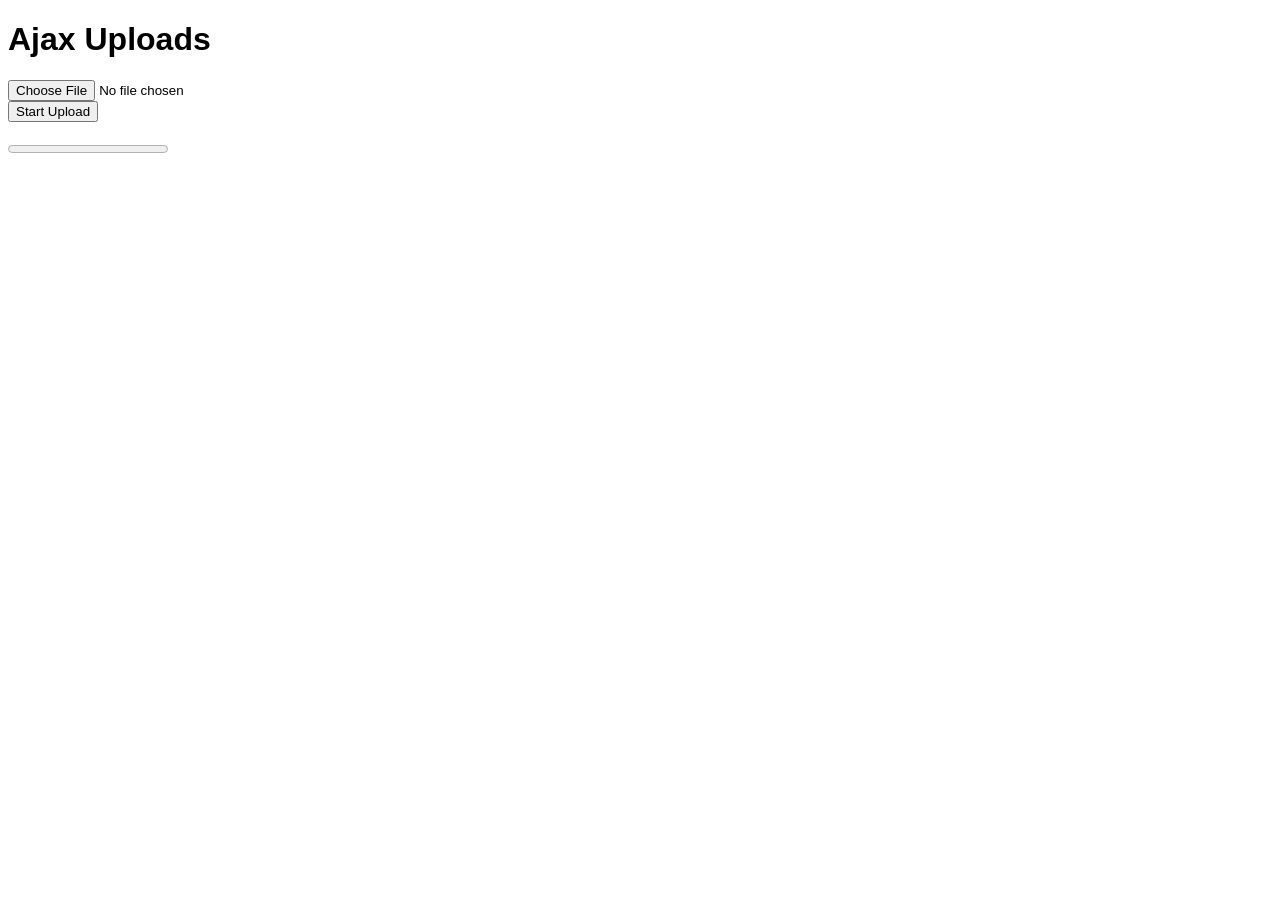
<file: xmlhttp/CrossOriginUpload.html>
<!DOCTYPE html>
<head>
	<title>Uploading Data</title>

	<style>
		body {
			font-family: Arial, Verdana;
		}
	</style>
	
	<script>

		// Global variables.
		var targetLocation = "http://localhost:9999/upload";
		var messageAreaElem;
		var progressBarElem;
		
		// Handles the "Start Upload" button click.
		function doStartUpload() {

			progressBarElem.value = 0;
			messageAreaElem.innerHTML = "";
			
			// Get the file selected by the user.
			var fileElem = document.getElementById("file");
			if (fileElem.files.length == 0) {
				messageAreaElem.innerHTML = "You must select a file to upload first";
				
			} else {
				messageAreaElem.innerHTML = "Opening file...";
			
				// Start reading the file into memory.
				var reader = new FileReader();
				reader.onloadend = doUpload;
				reader.readAsArrayBuffer(fileElem.files[0]);
			}
		}
		
		// Handles the "file loaded into memory" event.
		function doUpload(e) {
		
			messageAreaElem.innerHTML = "Uploading file to server...";
			
			// Create an XMLHttpRequest object.
			var xhr = new XMLHttpRequest();

			// Handle "upload progress" events on the XMLHttpRequest object.
			xhr.upload.onprogress = function(e) {
				var percentUploaded = Math.floor(100 * e.loaded / e.total);
				progressBarElem.value = percentUploaded;
				messageAreaElem.innerHTML = percentUploaded + "% uploaded";
			}
					
			// Handle "download progress" events on the XMLHttpRequest object.
			xhr.onprogress = function(e) {
				var percentDownloaded = Math.floor(100 * e.loaded / e.total);
				progressBarElem.value = percentDownloaded;
				messageAreaElem.innerHTML = percentDownloaded + "% downloaded";
			}

			// Handle "Finished upload/download" events on the XMLHttpRequest object.
			xhr.onload = function(e) {
				messageAreaElem.innerHTML = "Finished";
			}

			// Handle "Error" events on the XMLHttpRequest object.
			xhr.onerror = function(e) {
				messageAreaElem.innerHTML = "Error occurred";
			}

			// Upload the file data asynchronously to the server, using the XMLHttpRequest object.
			xhr.open("POST", targetLocation, true);
			xhr.send(e.target.result);
		}
		
		// Performs page initialization.
		function onLoad() {
			document.getElementById("startUpload").addEventListener("click", doStartUpload, true);	   
			messageAreaElem = document.getElementById("messageArea");
			progressBarElem = document.getElementById("progressBar");
		}

		window.addEventListener("load", onLoad, true);

	</script>

</head>
<body>

	<h1>Ajax Uploads</h1>

	<input type="file" id="file"/> <br/>
	<button id="startUpload">Start Upload</button> <br/><br/>

	<progress id="progressBar" value="0" max="100"></progress> 
	<span id="messageArea"></span>
	
</body>
</html>
</file>
<file: comms_api/MyStylesheet.css>
body {
	font-family: Arial, Verdana;
}

button {
	width: 120px;
	height: 30px;
	background-color: yellow;
	color: orange;
	font-weight: bold;
	margin: 0px 5px 10px 5px;
}

label {
	float: left;
	width: 100px;
}
</file>
